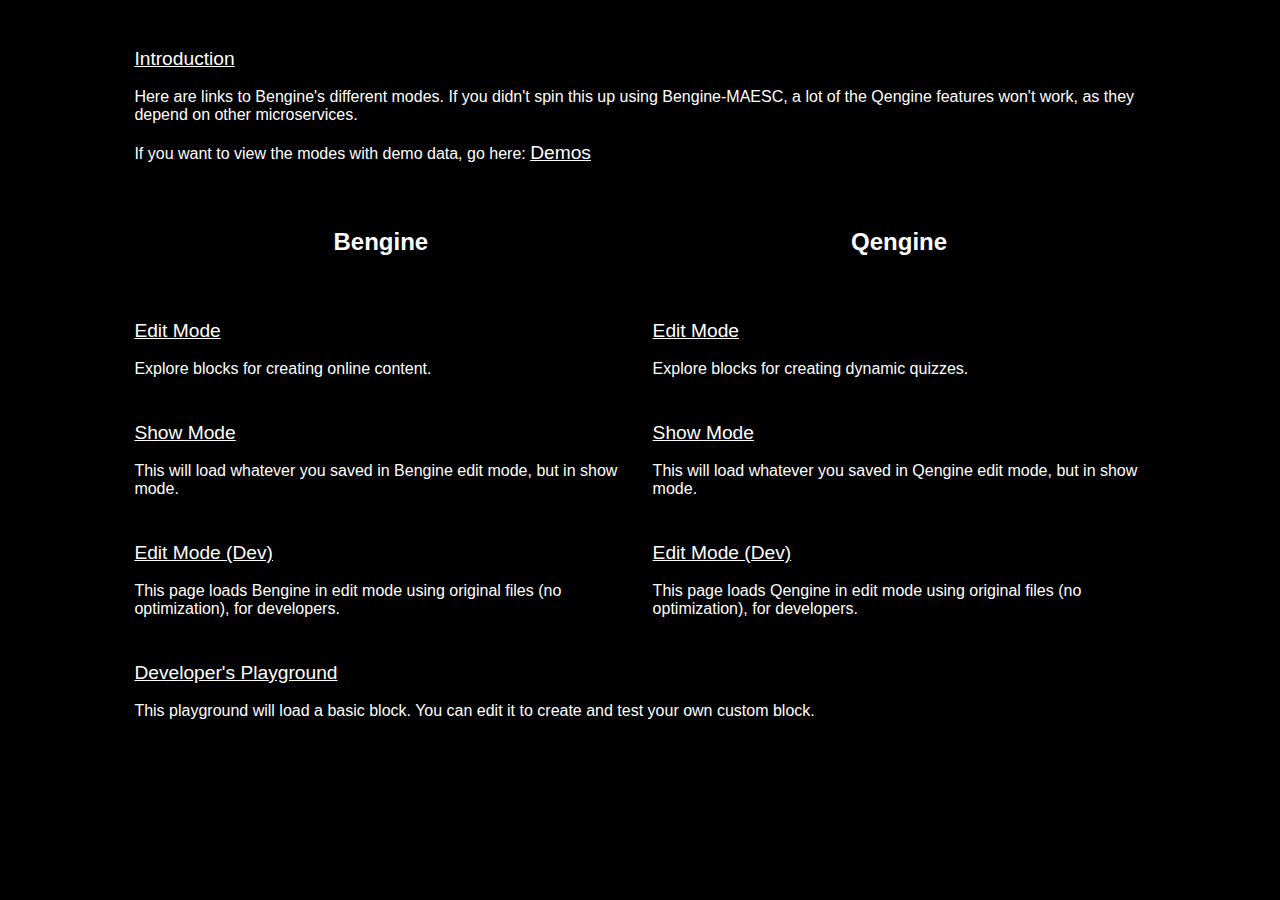
<file: public/index.html>
<!DOCTYPE html>
<html>
	<head>
		<meta charset="utf-8">
		<meta name="viewport" content="width=device-width, initial-scale=1.0">

		<title>Index</title>
		
		<link rel="stylesheet" href="dev/css/index.css">
		<link rel="stylesheet" href="dev/css/bengine.css">
	</head>

	<body class="body" style="">
		<div class="row">
			<div class="col col-10"></div>
			<div class="col col-80">
				<a href="https://github.com/academicsystems/Bengine-MAESC" target="_blank" style="text-align:center">Introduction</a>
				<br><br>
				Here are links to Bengine's different modes. If you didn't spin this up using Bengine-MAESC, a lot of the Qengine features won't work, as they depend on other microservices.
				<br><br>
				If you want to view the modes with demo data, go here: <a href="demo.html">Demos</a>
			</div>
			<div class="col col-10"></div>
		</div>
			
		<div class="row">
			<div class="col col-10"></div>
			<div class="col col-39">
				<h2 style="text-align:center">Bengine</h2>
			</div>
			<div class="col col-2"></div>
			<div class="col col-39">
				<h2 style="text-align:center">Qengine</h2>
			</div>
			<div class="col col-10"></div>
		</div>
		
		<div class="row">
			<div class="col col-10"></div>
			<div class="col col-39">
				<a href="pages/bengine/edit.html">Edit Mode</a>
				<br><br>
				Explore blocks for creating online content.
			</div>
			<div class="col col-2"></div>
			<div class="col col-39">
				<a href="pages/qengine/edit.html">Edit Mode</a>
				<br><br>
				Explore blocks for creating dynamic quizzes.
			</div>
			<div class="col col-10"></div>
		</div>
		
		<div class="row">
			<div class="col col-10"></div>
			<div class="col col-39">
				<a href="pages/bengine/show.html">Show Mode</a>
				<br><br>
				This will load whatever you saved in Bengine edit mode, but in show mode.
			</div>
			<div class="col col-2"></div>
			<div class="col col-39">
				<a href="pages/qengine/show.html">Show Mode</a>
				<br><br>
				This will load whatever you saved in Qengine edit mode, but in show mode.
			</div>
			<div class="col col-10"></div>
		</div>
		
		<div class="row">
			<div class="col col-10"></div>
			<div class="col col-39">
				<a href="pages/bengine/dev.html">Edit Mode (Dev)</a>
				<br><br>
				This page loads Bengine in edit mode using original files (no optimization), for developers.
			</div>
			<div class="col col-2"></div>
			<div class="col col-39">
				<a href="pages/qengine/dev.html">Edit Mode (Dev)</a>
				<br><br>
				This page loads Qengine in edit mode using original files (no optimization), for developers.
			</div>
			<div class="col col-10"></div>
		</div>
		
		<div class="row">
			<div class="col col-10"></div>
			<div class="col col-80">
				<a href="develop.html" style="text-align:center">Developer's Playground</a>
				<br><br>
				This playground will load a basic block. You can edit it to create and test your own custom block.
			</div>
			<div class="col col-10"></div>
		</div>
		
		<footer class="footer"></footer>
	
		<!-- mocha tests -->
		<div id="mocha"></div>
		<link rel="stylesheet" href="dev/css/mocha.css">
		<script src="dev/js/mocha.js"></script>
		<script src="dev/js/chai.js"></script>
		<script>mocha.setup('bdd')</script>
		<script src="dev/front-test/index.js"></script>
	</body>
</html>
</file>
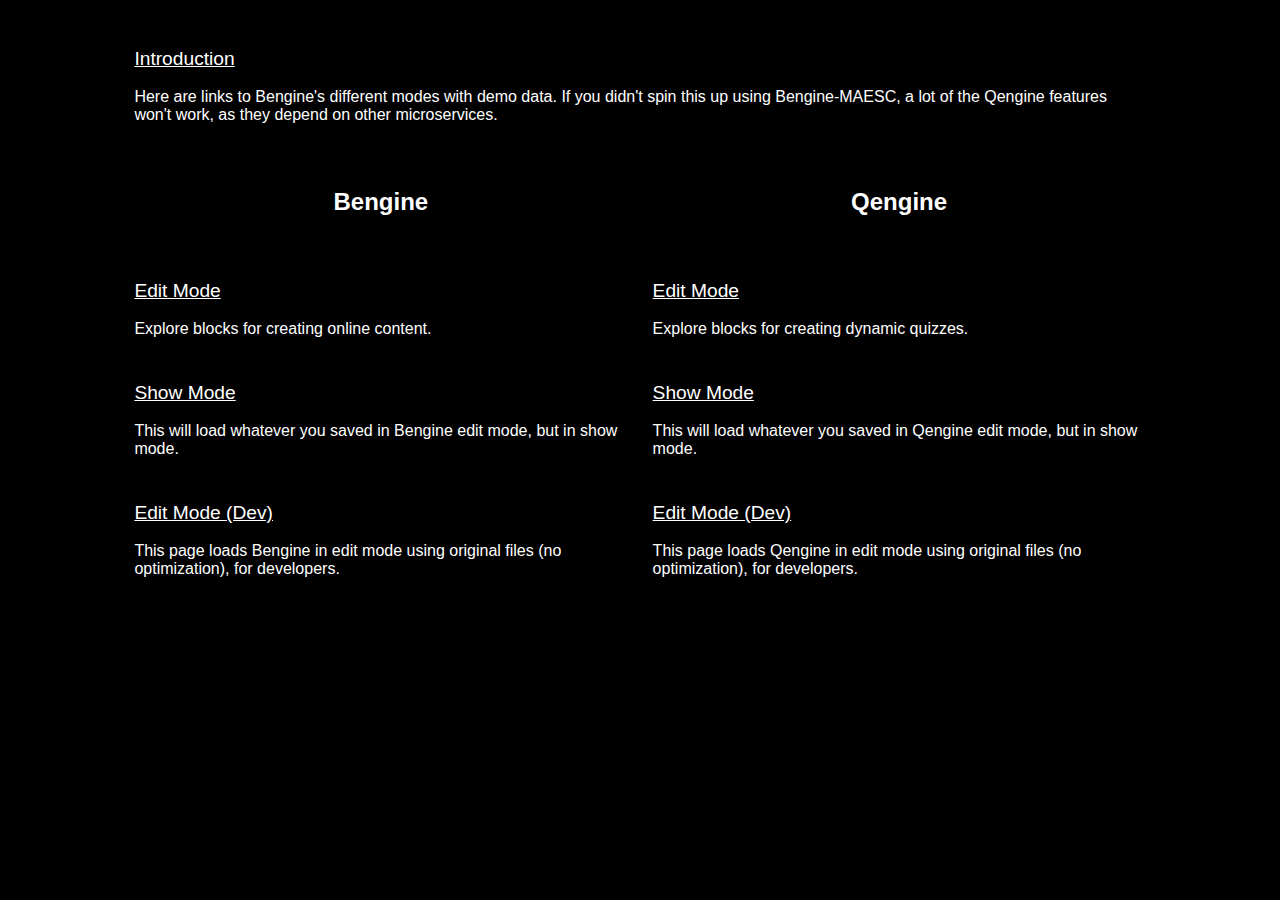
<file: public/demo.html>
<!DOCTYPE html>
<html>
	<head>
		<meta charset="utf-8">
		<meta name="viewport" content="width=device-width, initial-scale=1.0">

		<title>Index</title>
		
		<link rel="stylesheet" href="dev/css/index.css">
		<link rel="stylesheet" href="dev/css/bengine.css">
	</head>

	<body class="body" style="">
		<div class="row">
			<div class="col col-10"></div>
			<div class="col col-80">
				<a href="https://github.com/academicsystems/Bengine-MAESC" target="_blank" style="text-align:center">Introduction</a>
				<br><br>
				Here are links to Bengine's different modes with demo data. If you didn't spin this up using Bengine-MAESC, a lot of the Qengine features won't work, as they depend on other microservices.
			</div>
			<div class="col col-10"></div>
		</div>
			
		<div class="row">
			<div class="col col-10"></div>
			<div class="col col-39">
				<h2 style="text-align:center">Bengine</h2>
			</div>
			<div class="col col-2"></div>
			<div class="col col-39">
				<h2 style="text-align:center">Qengine</h2>
			</div>
			<div class="col col-10"></div>
		</div>
		
		<div class="row">
			<div class="col col-10"></div>
			<div class="col col-39">
				<a href="pages/bengine/edit.html?demo">Edit Mode</a>
				<br><br>
				Explore blocks for creating online content.
			</div>
			<div class="col col-2"></div>
			<div class="col col-39">
				<a href="pages/qengine/edit.html?demo">Edit Mode</a>
				<br><br>
				Explore blocks for creating dynamic quizzes.
			</div>
			<div class="col col-10"></div>
		</div>
		
		<div class="row">
			<div class="col col-10"></div>
			<div class="col col-39">
				<a href="pages/bengine/show.html?demo">Show Mode</a>
				<br><br>
				This will load whatever you saved in Bengine edit mode, but in show mode.
			</div>
			<div class="col col-2"></div>
			<div class="col col-39">
				<a href="pages/qengine/show.html?demo">Show Mode</a>
				<br><br>
				This will load whatever you saved in Qengine edit mode, but in show mode.
			</div>
			<div class="col col-10"></div>
		</div>
		
		<div class="row">
			<div class="col col-10"></div>
			<div class="col col-39">
				<a href="pages/bengine/dev.html?demo">Edit Mode (Dev)</a>
				<br><br>
				This page loads Bengine in edit mode using original files (no optimization), for developers.
			</div>
			<div class="col col-2"></div>
			<div class="col col-39">
				<a href="pages/qengine/dev.html?demo">Edit Mode (Dev)</a>
				<br><br>
				This page loads Qengine in edit mode using original files (no optimization), for developers.
			</div>
			<div class="col col-10"></div>
		</div>
		
		<footer class="footer"></footer>
	
		<!-- mocha tests -->
		<div id="mocha"></div>
		<link rel="stylesheet" href="dev/css/mocha.css">
		<script src="dev/js/mocha.js"></script>
		<script src="dev/js/chai.js"></script>
		<script>mocha.setup('bdd')</script>
		<script src="dev/front-test/index.js"></script>
	</body>
</html>
</file>
<file: public/dev/css/index.css>
body {
	font-family: sans-serif;
	background-color:black;
	color:white;
}

a {
	font-size: 1.2em;
}

a:link {
	color:white;
}

a:hover {
	color:grey;
}

a:visited	{
	color:white;
}

.row {
	display:inline-block;
	margin-top:40px;
	width: 100%;
}
</file>
<file: public/dev/css/bengine.css>
/* bengine styles */
.bengine-block-style {
	
}

.bengine-instance {
	height: 100%;
}

.bengine-block-style-embed {
	height: 85vh !important;
	margin: 0 !important;
}

.bengine-x-blocks {
	height: 100%;
}

.bengine-single-view {
	width: 100%;
	height: 15vh;
	position: absolute;
	bottom: 0;
	right: 0;
}

.bengine-btn-embed {
	border: 0;
	color: black;
	float: left;
	width: 100%;
	height: 100%;
	padding: 0px 30px;
	text-align: center;
	cursor: pointer;
	transition: background-color .5s;
	touch-action: manipulation;
	font-size: 1em;
	font-weight: 400;
}

.bengine-btn-color {
	background-color: rgb(0, 0, 0);
	color: white;
	font-size: 1.3em;
}

.bengine-btn-color:hover {
	background-color: rgba(0, 0, 0, 0.6);
	color: black;
}

.bengine-block {
	margin: 0;
	padding: 0;
}

.bengine-blockbtns {
	margin: 50px auto 0px auto;
	position: relative;
}

.bengine-blockbtn {
	color: black;
	border: 1px solid black;

	width: 100%;

	padding: 6px 12px;
	text-align: center;

	cursor: pointer;
	transition: background-color .5s;
	touch-action: manipulation;

	font-size: 1em;
	font-weight: 400;
}

.bengine-addbtn {
	background-color: lightgreen;
}

.bengine-addbtn:hover {
	background-color: lawngreen;
}

.bengine-delbtn {
	background-color: #ff1818;
}

.bengine-delbtn:hover {
	background-color: #a81313;
}

.bengine-x-ns-cond {
	padding: 5px 8px;
	border: 1px solid black;
	
	display: inline-block;
	box-sizing: border-box;
	
	font-size: 0.9em;
}

.bengine_unknown_block {
	display: inline-block;
	width: 100%;
	height: 32px;
	border: 1px solid white;
	padding: 6px 6px;
	margin: 0px;
	box-sizing: border-box;
	text-align: center;
	font-family: Arial, Helvetica, sans-serif;
	font-size: 1em;
	font-weight: bold;
	color: white;
	background-color:black;
	
}

.bengine-iframe {
	overflow:hidden;	
}

@media screen and (max-width: 900px) {
	.bengine-blockbtns { width: 100%; }
	.bengine-blockbtn { width: 100%; }
}

/* grid system */
.col {
	box-sizing:border-box;
	position:relative;
	float:left;
	min-height:1px;
	height:100%
}
.col-1 {
	width:1%;
}
.col-2 {
	width:2%;
}
.col-3 {
	width:3%;
}
.col-4 {
	width:4%;
}
.col-5 {
	width:5%;
}
.col-6 {
	width:6%;
}
.col-7 {
	width:7%;
}
.col-8 {
	width:8%;
}
.col-9 {
	width:9%;
}
.col-10 {
	width:10%;
}
.col-11 {
	width:11%;
}
.col-12 {
	width:12%;
}
.col-13 {
	width:13%;
}
.col-14 {
	width:14%;
}
.col-15 {
	width:15%;
}
.col-16 {
	width:16%;
}
.col-17 {
	width:17%;
}
.col-18 {
	width:18%;
}
.col-19 {
	width:19%;
}
.col-20 {
	width:20%;
}
.col-21 {
	width:21%;
}
.col-22 {
	width:22%;
}
.col-23 {
	width:23%;
}
.col-24 {
	width:24%;
}
.col-25 {
	width:25%;
}
.col-26 {
	width:26%;
}
.col-27 {
	width:27%;
}
.col-28 {
	width:28%;
}
.col-29 {
	width:29%;
}
.col-30 {
	width:30%;
}
.col-31 {
	width:31%;
}
.col-32 {
	width:32%;
}
.col-33 {
	width:33%;
}
.col-34 {
	width:34%;
}
.col-35 {
	width:35%;
}
.col-36 {
	width:36%;
}
.col-37 {
	width:37%;
}
.col-38 {
	width:38%;
}
.col-39 {
	width:39%;
}
.col-40 {
	width:40%;
}
.col-41 {
	width:41%;
}
.col-42 {
	width:42%;
}
.col-43 {
	width:43%;
}
.col-44 {
	width:44%;
}
.col-45 {
	width:45%;
}
.col-46 {
	width:46%;
}
.col-47 {
	width:47%;
}
.col-48 {
	width:48%;
}
.col-49 {
	width:49%;
}
.col-50 {
	width:50%;
}
.col-51 {
	width:51%;
}
.col-52 {
	width:52%;
}
.col-53 {
	width:53%;
}
.col-54 {
	width:54%;
}
.col-55 {
	width:55%;
}
.col-56 {
	width:56%;
}
.col-57 {
	width:57%;
}
.col-58 {
	width:58%;
}
.col-59 {
	width:59%;
}
.col-60 {
	width:60%;
}
.col-61 {
	width:61%;
}
.col-62 {
	width:62%;
}
.col-63 {
	width:63%;
}
.col-64 {
	width:64%;
}
.col-65 {
	width:65%;
}
.col-66 {
	width:66%;
}
.col-67 {
	width:67%;
}
.col-68 {
	width:68%;
}
.col-69 {
	width:69%;
}
.col-70 {
	width:70%;
}
.col-71 {
	width:71%;
}
.col-72 {
	width:72%;
}
.col-73 {
	width:73%;
}
.col-74 {
	width:74%;
}
.col-75 {
	width:75%;
}
.col-76 {
	width:76%;
}
.col-77 {
	width:77%;
}
.col-78 {
	width:78%;
}
.col-79 {
	width:79%;
}
.col-80 {
	width:80%;
}
.col-81 {
	width:81%;
}
.col-82 {
	width:82%;
}
.col-83 {
	width:83%;
}
.col-84 {
	width:84%;
}
.col-85 {
	width:85%;
}
.col-86 {
	width:86%;
}
.col-87 {
	width:87%;
}
.col-88 {
	width:88%;
}
.col-89 {
	width:89%;
}
.col-90 {
	width:90%;
}
.col-91 {
	width:91%;
}
.col-92 {
	width:92%;
}
.col-93 {
	width:93%;
}
.col-94 {
	width:94%;
}
.col-95 {
	width:95%;
}
.col-96 {
	width:96%;
}
.col-97 {
	width:97%;
}
.col-98 {
	width:98%;
}
.col-99 {
	width:99%;
}
.col-100 {
	width:100%;
}
.col-1_1 {
	width:100%;
}
.col-1_2 {
	width:50%;
}
.col-1_3 {
	width:33.33%;
}
.col-2_3 {
	width:66.66%;
}
.col-1_4 {
	width:25%;
}
.col-1_5 {
	width:20%;
}
.col-1_6 {
	width:16.66%;
}
.col-1_7 {
	width:14.28%;
}
.col-1_8 {
	width:12.5%;
}
.col-1_9 {
	width:11.11%;
}
.col-1_10 {
	width:10%;
}
.col-1_11 {
	width:9.09%;
}
.col-1_12 {
	width:8.33%;
}
</file>
<file: public/dev/css/mocha.css>
../../../node_modules/mocha/mocha.css
</file>
